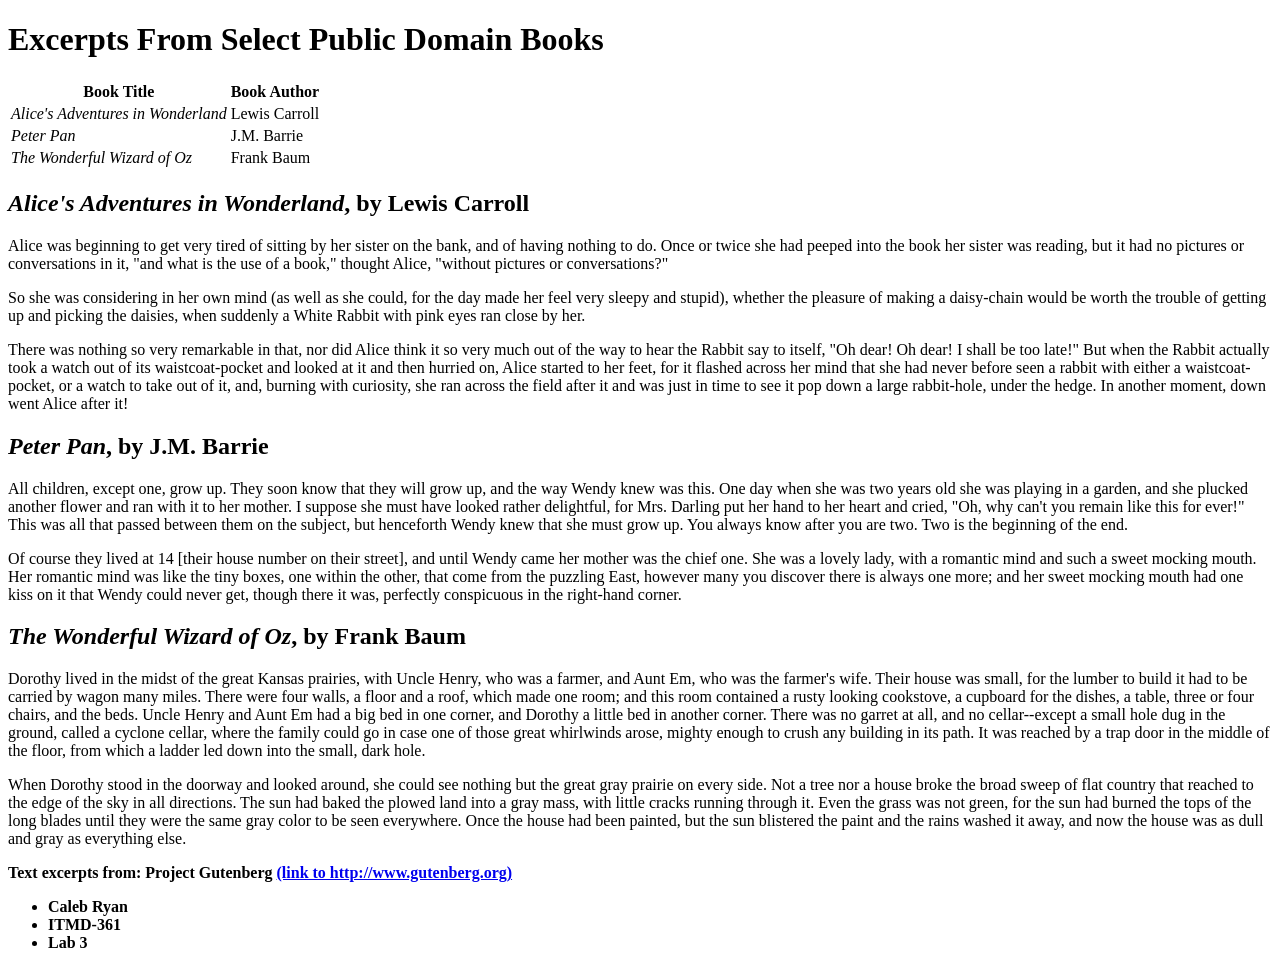
<file: Lab 3/index.html>
<!DOCTYPE html>
<html lang="en">
<head>
    <meta charset="UTF-8">
    <meta name="viewport" content="width=device-width, initial-scale=1.0">
    <title>*Excerpts From Select Public Domain Books*</title>
</head>
<body>
    <h1>Excerpts From Select Public Domain Books</h1>
    <table>
        <tr>
            <th><b>Book Title</b></th>
            <th><b>Book Author</b></th>
        </tr>
        <tr>
            <td><i>Alice's Adventures in Wonderland</i></td>
            <td>Lewis Carroll</td>
        </tr>
        <tr>
            <td><i>Peter Pan</i></td>
            <td>J.M. Barrie</td>
        </tr>
        <tr>
            <td><i>The Wonderful Wizard of Oz</i></td>
            <td>Frank Baum</td>
        </tr>
    </table>
    <h2><i>Alice's Adventures in Wonderland</i>, by Lewis Carroll</h2>

    <p>Alice was beginning to get very tired of sitting by her sister on the bank, and of having nothing to do. Once or twice she had peeped into the book her sister was reading, but it had no pictures or conversations in it, "and what is the use of a book," thought Alice, "without pictures or conversations?"</p>
    <p>So she was considering in her own mind (as well as she could, for the day made her feel very sleepy and stupid), whether the pleasure of making a daisy-chain would be worth the trouble of getting up and picking the daisies, when suddenly a White Rabbit with pink eyes ran close by her.</p>
    <p>There was nothing so very remarkable in that, nor did Alice think it so very much out of the way to hear the Rabbit say to itself, "Oh dear! Oh dear! I shall be too late!" But when the Rabbit actually took a watch out of its waistcoat-pocket and looked at it and then hurried on, Alice started to her feet, for it flashed across her mind that she had never before seen a rabbit with either a waistcoat-pocket, or a watch to take out of it, and, burning with curiosity, she ran across the field after it and was just in time to see it pop down a large rabbit-hole, under the hedge. In another moment, down went Alice after it!</p>
    
    <h2><i>Peter Pan</i>, by J.M. Barrie</h2>
    <p>All children, except one, grow up. They soon know that they will grow up, and the way Wendy knew was this. One day when she was two years old she was playing in a garden, and she plucked another flower and ran with it to her mother. I suppose she must have looked rather delightful, for Mrs. Darling put her hand to her heart and cried, "Oh, why can't you remain like this for ever!" This was all that passed between them on the subject, but henceforth Wendy knew that she must grow up. You always know after you are two. Two is the beginning of the end.</p>
    <p>Of course they lived at 14 [their house number on their street], and until Wendy came her mother was the chief one. She was a lovely lady, with a romantic mind and such a sweet mocking mouth. Her romantic mind was like the tiny boxes, one within the other, that come from the puzzling East, however many you discover there is always one more; and her sweet mocking mouth had one kiss on it that Wendy could never get, though there it was, perfectly conspicuous in the right-hand corner.</p>

    <h2><i>The Wonderful Wizard of Oz</i>, by Frank Baum</h2>
    <p>Dorothy lived in the midst of the great Kansas prairies, with Uncle Henry, who was a farmer, and Aunt Em, who was the farmer's wife.  Their house was small, for the lumber to build it had to be carried by wagon many miles.  There were four walls, a floor and a roof, which made one room; and this room contained a rusty looking cookstove, a cupboard for the dishes, a table, three or four chairs, and the beds.  Uncle Henry and Aunt Em had a big bed in one corner, and Dorothy a little bed in another corner.  There was no garret at all, and no cellar--except a small hole dug in the ground, called a cyclone cellar, where the family could go in case one of those great whirlwinds arose, mighty enough to crush any building in its path.  It was reached by a trap door in the middle of the floor, from which a ladder led down into the small, dark hole.</p>
    <p>When Dorothy stood in the doorway and looked around, she could see nothing but the great gray prairie on every side.  Not a tree nor a house broke the broad sweep of flat country that reached to the edge of the sky in all directions.  The sun had baked the plowed land into a gray mass, with little cracks running through it.  Even the grass was not green, for the sun had burned the tops of the long blades until they were the same gray color to be seen everywhere.  Once the house had been painted, but the sun blistered the paint and the rains washed it away, and now the house was as dull and gray as everything else.</p>

    <p><b>Text excerpts from: Project Gutenberg <a href="http://www.gutenberg.org">(link to http://www.gutenberg.org)</a></b></p>
    <ul>
        <li><b>Caleb Ryan</b></li>
        <li><b>ITMD-361</b></li>
        <li><b>Lab 3</b></li>
    </ul>
</body>
</html>
</file>
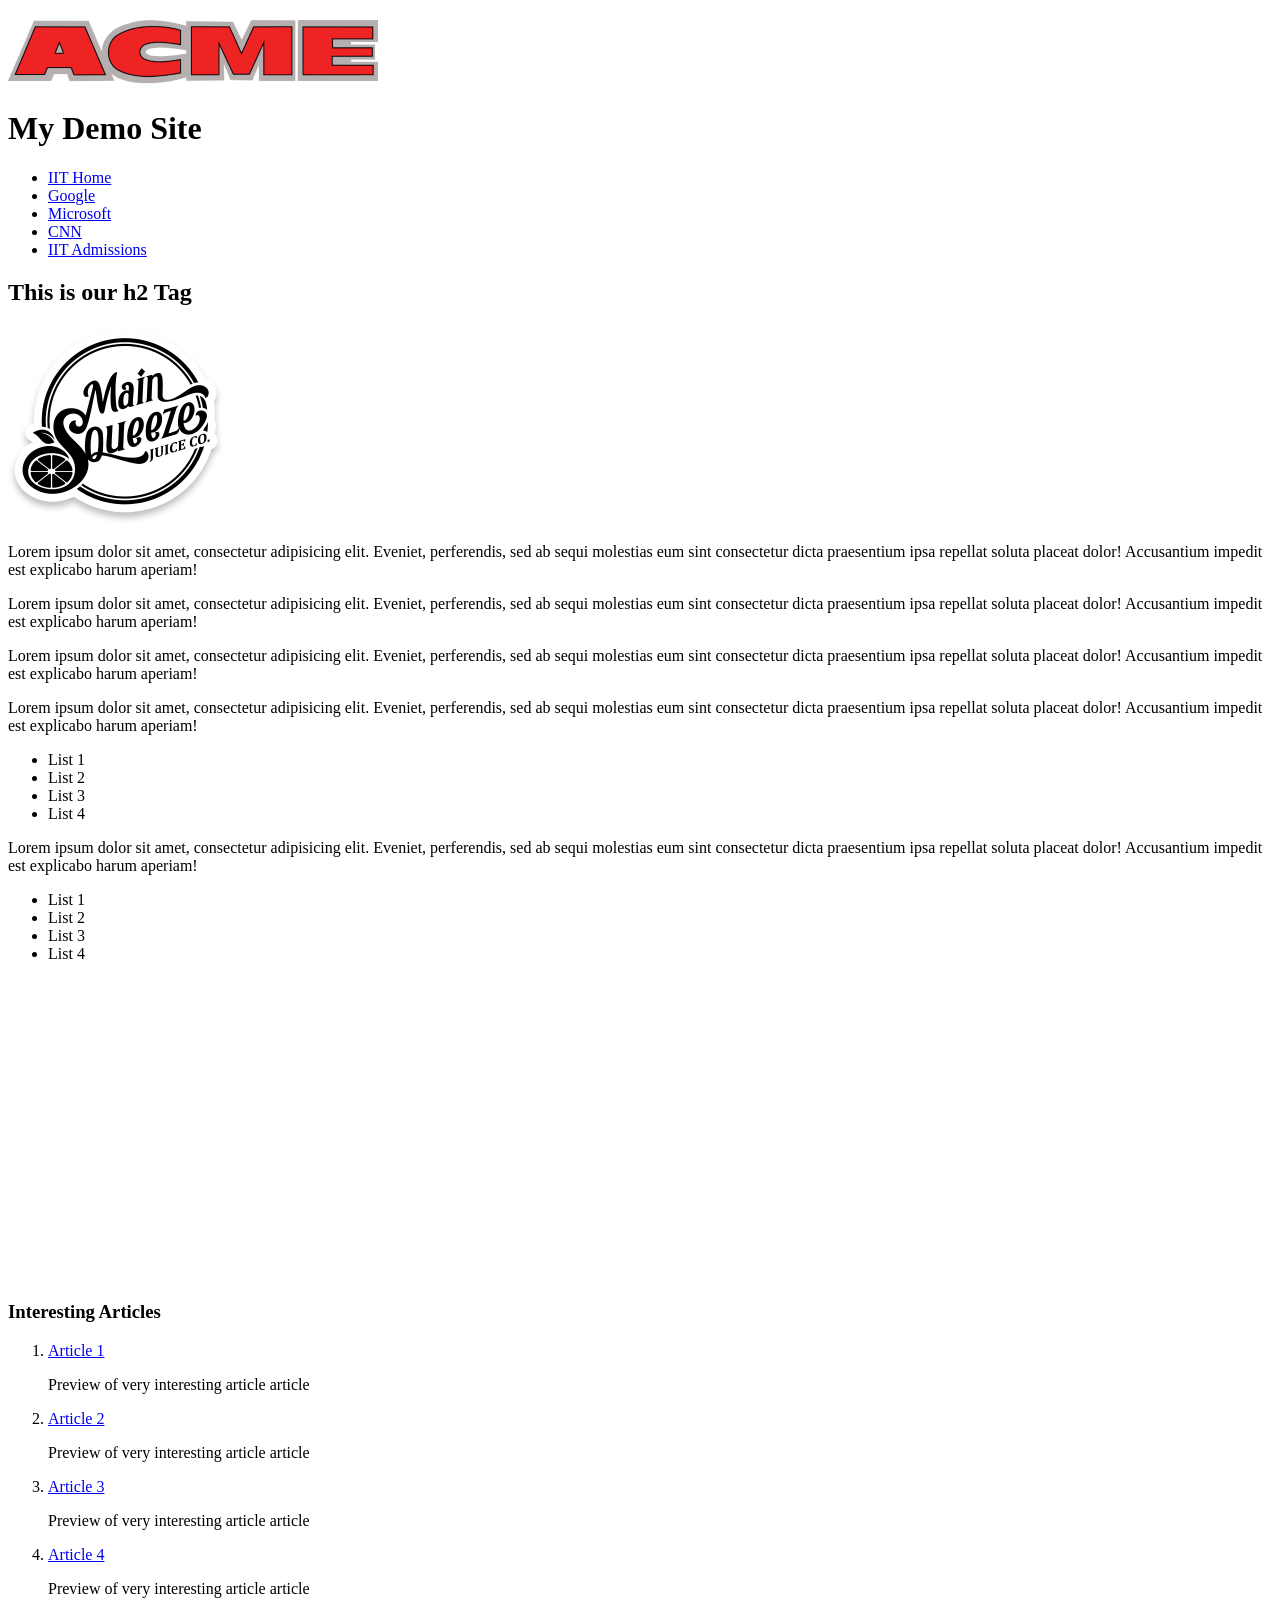
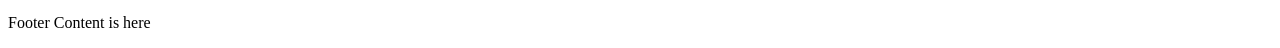
<file: Lab 4/index.html>
<!DOCTYPE html>
<html lang="en">

<head>
  <meta charset="UTF-8">
  <title>HTML Clean Up Lab</title>
</head>

<body>
  <!--Caleb Ryan-->
  <!--ITMD-361-->
  <!--2nd Year transfer student-->
  <div id="page-wrapper">
    <header id="header">
	    <a id="logo1" href="index.html"><img src="images/logo3.png" alt="bold ACME logo with a grey outline and red filling"></a>
	    <h1>My Demo Site</h1>
    </header>
    <nav id="main-nav">
      <ul>
        <li><a href="http://www.iit.edu">IIT Home</a></li>
        <li><a href="http://www.google.com">Google</a></li>
        <li><a href="http://www.microsoft.com">Microsoft</a></li>
        <li><a href="http://www.cnn.com">CNN</a></li>
        <li><a href="http://admissions.iit.edu">IIT Admissions</a></li>
      </ul>
    </nav>
    <main id="content-wrapper">
      <div id="main-content">
        <h2><strong>This is our h2 Tag</strong></h2>
        <img class="imageR" src="images/main.png" alt="black and white logo for Main Squeeze Juice Co">
        <p>Lorem ipsum dolor sit amet, consectetur adipisicing elit. Eveniet, perferendis, sed ab sequi molestias eum sint consectetur dicta praesentium ipsa repellat soluta placeat dolor! Accusantium impedit est explicabo harum aperiam!</p>
        <p>Lorem ipsum dolor sit amet, consectetur adipisicing elit. Eveniet, perferendis, sed ab sequi molestias eum sint consectetur dicta praesentium ipsa repellat soluta placeat dolor! Accusantium impedit est explicabo harum aperiam!</p>
        <p>Lorem ipsum dolor sit amet, consectetur adipisicing elit. Eveniet, perferendis, sed ab sequi molestias eum sint consectetur dicta praesentium ipsa repellat soluta placeat dolor! Accusantium impedit est explicabo harum aperiam!</p>
        <p>Lorem ipsum dolor sit amet, consectetur adipisicing elit. Eveniet, perferendis, sed ab sequi molestias eum sint consectetur dicta praesentium ipsa repellat soluta placeat dolor! Accusantium impedit est explicabo harum aperiam!</p>
        <ul id="bul1">
          <li> List 1</li>
          <li>List 2</li>
          <li> List 3</li>
          <li>List 4</li>
        </ul>
        <p>Lorem ipsum dolor sit amet, consectetur adipisicing elit. Eveniet, perferendis, sed ab sequi molestias eum sint consectetur dicta praesentium ipsa repellat soluta placeat dolor! Accusantium impedit est explicabo harum aperiam!</p>
        <ul id="bul2">
          <li>List 1</li>
          <li>List 2</li>
          <li>List 3</li>
          <li>List 4</li>        
        </ul>
        <div id="center">
          <iframe width="400" height="300" src="https://www.youtube.com/embed/-jn9aaNn8_I?si=D1HhLAWQ5awY9BfU" frameborder="0" allowfullscreen></iframe>
        </div>
      </div>
      <aside id="side-content">
        <h3>Interesting Articles</h3>
        <ol id="news">
          <li><a href="#">Article 1</a><div><p>Preview of very interesting article article</p></div></li>
          <li><a href="#">Article 2</a><div><p>Preview of very interesting article article</p></div></li>
          <li><a href="#">Article 3</a><div><p>Preview of very interesting article article</p></div></li>
          <li><a href="#">Article 4</a><div><p>Preview of very interesting article article</p></div></li>
        </ol>
      </aside>
    </main>
    <footer id="footer" >
      <p>Footer Content is here</p>
    </footer>
  </div>
</body>

</html>
</file>
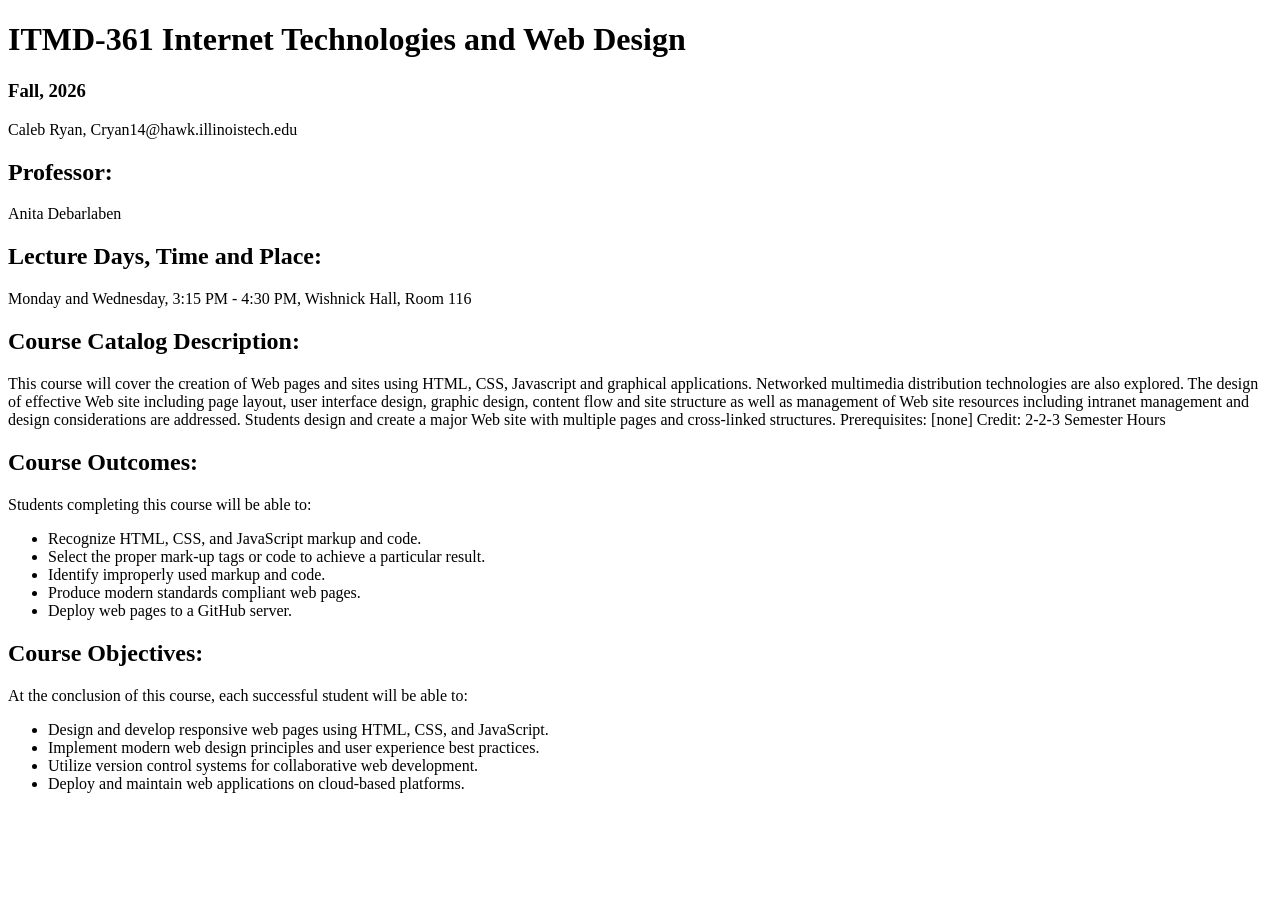
<file: Lab 2/lab2_image/index.html>
<!DOCTYPE html>
<html lang="en">
<head>
    <meta charset="UTF-8">
    <meta name="viewport" content="width=device-width, initial-scale=1.0">
    <title>ITMD-361 Internet Technologies and Web Design</title>
</head>
<body>
    <h1>ITMD-361 Internet Technologies and Web Design</h1>
    <h3>Fall, 2026</h3>
    <p>Caleb Ryan, Cryan14@hawk.illinoistech.edu</p>
    <h2>Professor:</h2>
    <p>Anita Debarlaben</p>
    <h2>Lecture Days, Time and Place:</h2>
    <p>Monday and Wednesday, 3:15 PM - 4:30 PM, Wishnick Hall, Room 116</p>
    <h2>Course Catalog Description:</h2>
    <p>
        This course will cover the creation of Web pages and sites using HTML, CSS, Javascript and graphical applications. 
        Networked multimedia distribution technologies are also explored. The design of effective Web site including page 
        layout, user interface design, graphic design, content flow and site structure as well as management of Web site 
        resources including intranet management and design considerations are addressed. Students design and create a major 
        Web site with multiple pages and cross-linked structures. Prerequisites: [none] Credit: 2-2-3 Semester Hours
    </p>
    <h2>Course Outcomes:</h2>
    <p>Students completing this course will be able to:</p>
    <ul>
        <li>Recognize HTML, CSS, and JavaScript markup and code.</li>
        <li>Select the proper mark-up tags or code to achieve a particular result.</li>
        <li>Identify improperly used markup and code.</li>
        <li>Produce modern standards compliant web pages.</li>
        <li>Deploy web pages to a GitHub server.</li>
    </ul>
    <h2>Course Objectives:</h2>
    <p>At the conclusion of this course, each successful student will be able to:</p>
    <ul>
        <li>Design and develop responsive web pages using HTML, CSS, and JavaScript.</li>
        <li>Implement modern web design principles and user experience best practices.</li>
        <li>Utilize version control systems for collaborative web development.</li>
        <li>Deploy and maintain web applications on cloud-based platforms.</li>
    </ul>

</body>
</html>
</file>
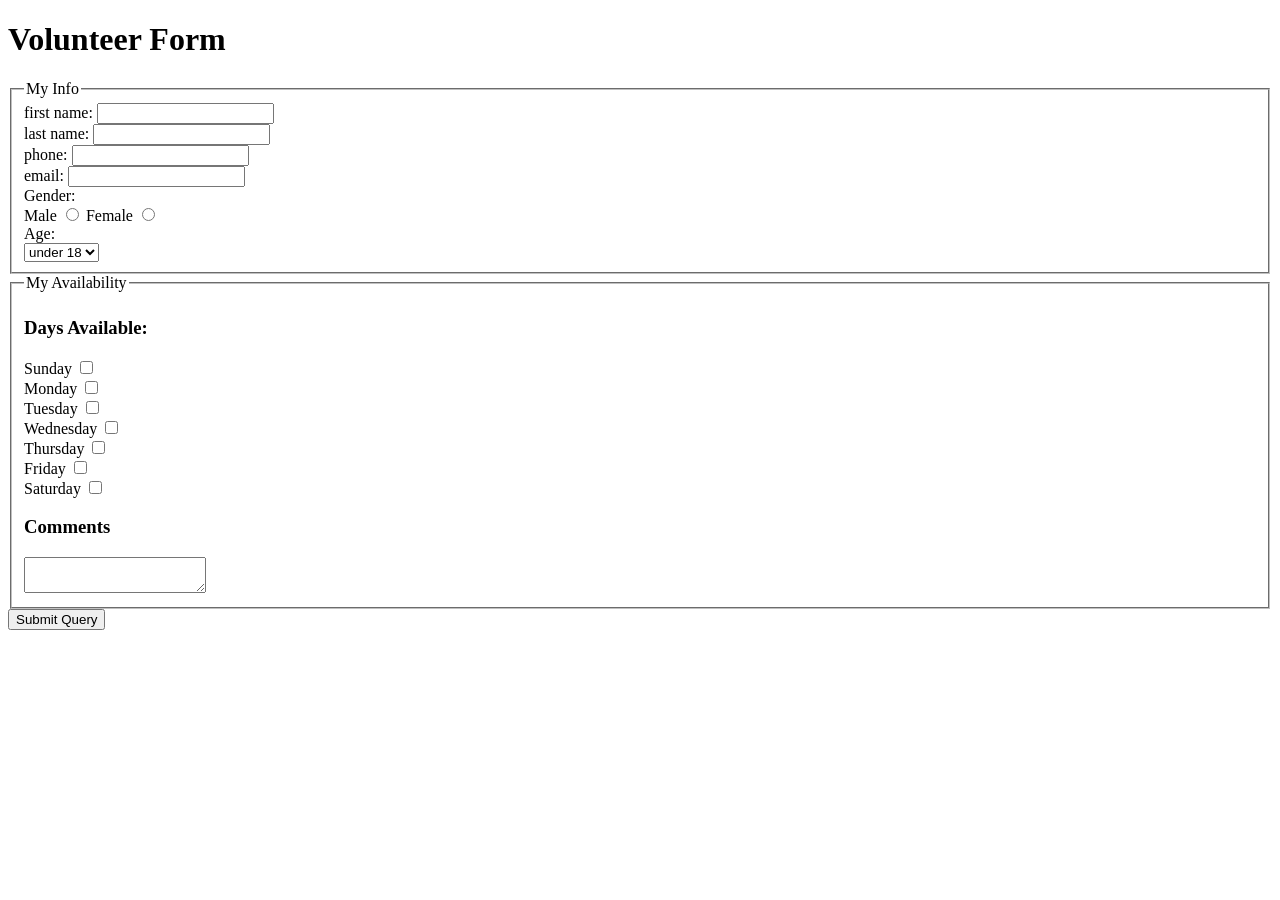
<file: Labs/Lab 5/index.html>
<!DOCTYPE html>
<html lang="en">
<head>
    <meta charset="UTF-8">
    <meta name="viewport" content="width=device-width, initial-scale=1.0">
    <title>Volunteer Form</title>
</head>
<body>
    <h1>Volunteer Form</h1>
    <form action="http://bloomingdale.sat.iit.edu/kriedan/lab3formscript.php" method="post">
        <fieldset>
            <legend>My Info</legend>
            <label for="first-name">first name:</label>
            <input class="contact-input" type="text" id="first-name" name="first_name_field" required><br>
            <label for="last-name">last name:</label>
            <input class="contact-input" type="text" id="last-name" name="last_name_field" required><br>
            <label for="phone">phone:</label>
            <input class="contact-input" type="tel" id="phone" name="phone_field"><br>
            <label for="email">email:</label>
            <input class="contact-input" type="email" id="email" name="email_field" required><br>
            <span>Gender:</span><br>
            <label for="gender-male">Male</label>
            <input type="radio" id="gender-male" name="gender_field" value="male">
            <label for="gender-female">Female</label>
            <input type="radio" id="gender-female" name="gender_field" value="female"><br>
            <label for="age">Age:</label><br>
            <select id="age" name="age_field">
                <option value="under 18">under 18</option>
                <option value="over 18">over 18</option>
            </select>
        </fieldset>
        <fieldset>
            <legend>My Availability</legend>
            <h3>Days Available:</h3>
            <label for="sunday">Sunday</label>
            <input type="checkbox" id="sunday" name="available_field[]" value="sunday"><br>
            <label for="monday">Monday</label>
            <input type="checkbox" id="monday" name="available_field[]" value="monday"><br>
            <label for="tuesday">Tuesday</label>
            <input type="checkbox" id="tuesday" name="available_field[]" value="tuesday"><br>
            <label for="wednesday">Wednesday</label>
            <input type="checkbox" id="wednesday" name="available_field[]" value="wednesday"><br>
            <label for="thursday">Thursday</label>
            <input type="checkbox" id="thursday" name="available_field[]" value="thursday"><br>
            <label for="friday">Friday</label>
            <input type="checkbox" id="friday" name="available_field[]" value="friday"><br>
            <label for="saturday">Saturday</label>
            <input type="checkbox" id="saturday" name="available_field[]" value="saturday"><br>
            <h3><label for="comments">Comments</label></h3>
            <textarea id="comments" name="comments_field" rows="2" cols="20"></textarea>
        </fieldset>
        <input type="hidden" name="hidden_field" value="CalebRyan">
        <button type="submit">Submit Query</button>
    </form>
</body>
</html>
</file>
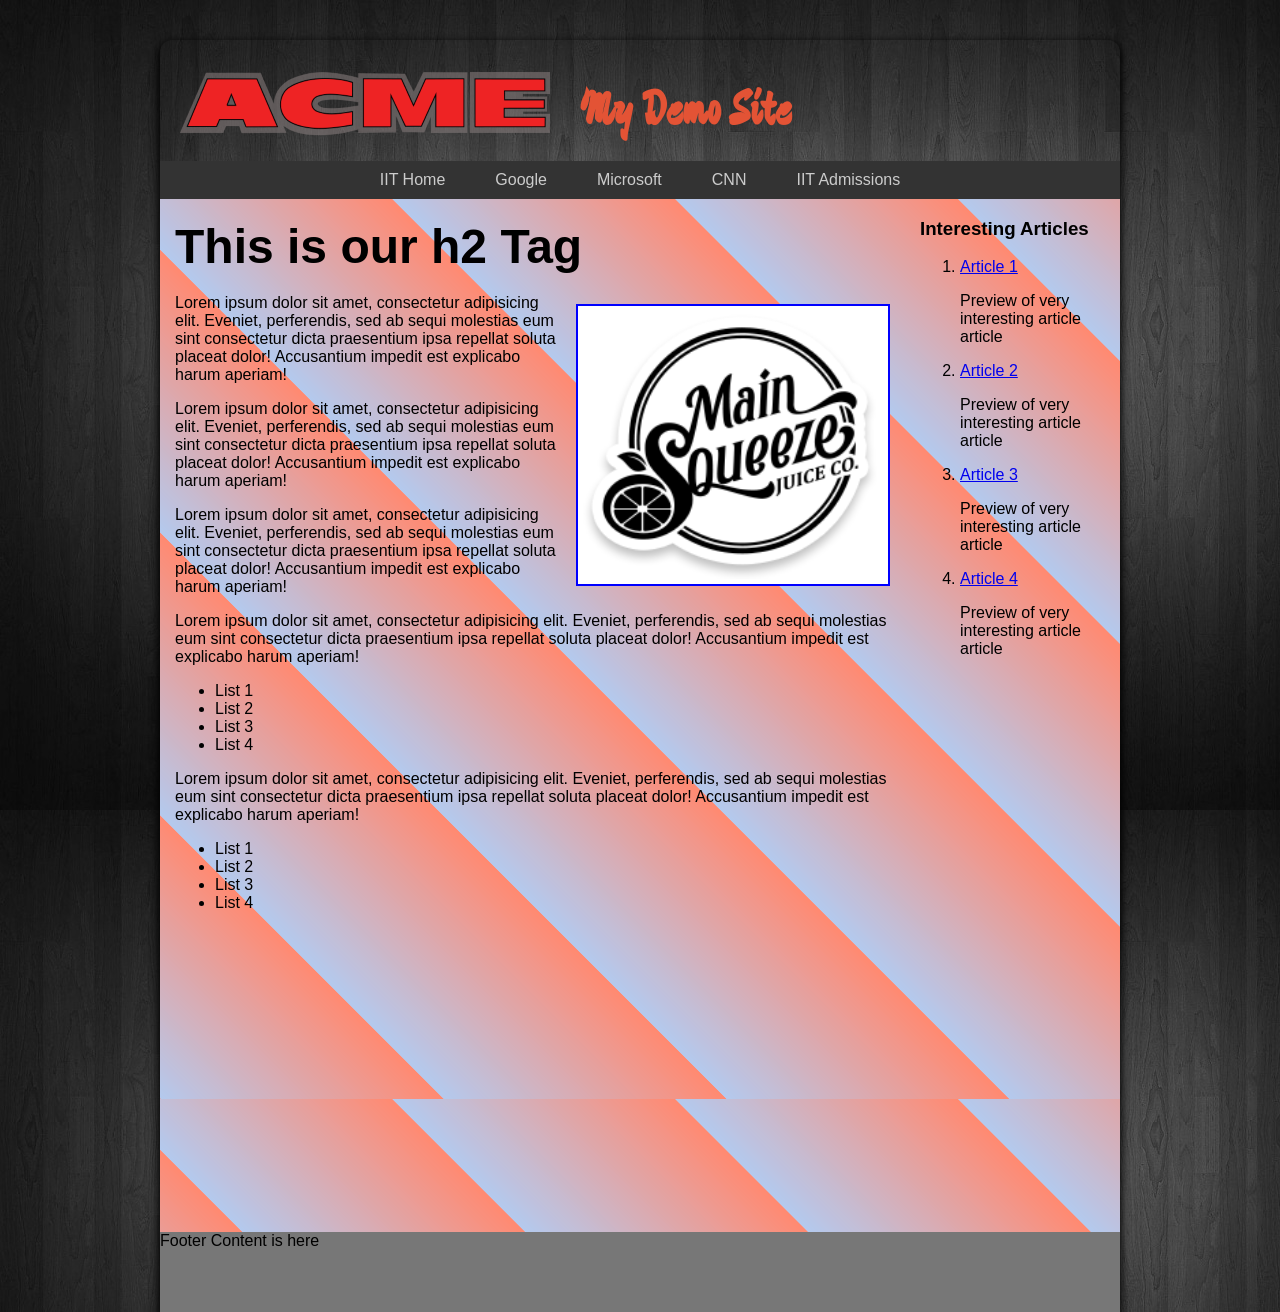
<file: Labs/Lab 6/index.html>
<!DOCTYPE html>
<html lang="en">

<head>
  <meta charset="utf-8">
  <title>Style This HTML Lab</title>
  <link href='https://fonts.googleapis.com/css?family=Devonshire' rel='stylesheet' type='text/css'>
  <link rel="stylesheet" type="text/css" href="css/normalize.css">
  <link rel="stylesheet" type="text/css" href="css/styles.css">
</head>

<body>
  <div id="page-wrapper">
    <header id="header">
      <a id="logo1" href="index.html"><img src="images/logo3.png" alt="Acme logo, large and in red"></a>
      <h1>My Demo Site</h1>
    </header>
    <nav id="main-nav">
      <ul>
        <li><a href="http://www.iit.edu">IIT Home</a></li>
        <li><a href="http://www.google.com">Google</a></li>
        <li><a href="http://www.microsoft.com">Microsoft</a></li>
        <li><a href="http://www.cnn.com">CNN</a></li>
        <li><a href="http://admissions.iit.edu">IIT Admissions</a></li>
      </ul>
    </nav>
    <main id="content-wrapper">
      <div id="main-content">
        <h2><strong>This is our h2 Tag</strong></h2>
        <img class="image-r" src="images/main.png" alt="Logo for Main Squeeze Juice Company in black and white">
        <p>Lorem ipsum dolor sit amet, consectetur adipisicing elit. Eveniet, perferendis, sed ab sequi molestias eum sint consectetur dicta praesentium ipsa repellat soluta placeat dolor! Accusantium impedit est explicabo harum aperiam!</p>
        <p>Lorem ipsum dolor sit amet, consectetur adipisicing elit. Eveniet, perferendis, sed ab sequi molestias eum sint consectetur dicta praesentium ipsa repellat soluta placeat dolor! Accusantium impedit est explicabo harum aperiam!</p>
        <p>Lorem ipsum dolor sit amet, consectetur adipisicing elit. Eveniet, perferendis, sed ab sequi molestias eum sint consectetur dicta praesentium ipsa repellat soluta placeat dolor! Accusantium impedit est explicabo harum aperiam!</p>
        <p>Lorem ipsum dolor sit amet, consectetur adipisicing elit. Eveniet, perferendis, sed ab sequi molestias eum sint consectetur dicta praesentium ipsa repellat soluta placeat dolor! Accusantium impedit est explicabo harum aperiam!</p>
        <ul id="bul1">
          <li>List 1</li>
          <li>List 2</li>
          <li>List 3</li>
          <li>List 4</li>
        </ul>
        <p>Lorem ipsum dolor sit amet, consectetur adipisicing elit. Eveniet, perferendis, sed ab sequi molestias eum sint consectetur dicta praesentium ipsa repellat soluta placeat dolor! Accusantium impedit est explicabo harum aperiam!</p>
        <ul id="bul2">
          <li>List 1</li>
          <li>List 2</li>
          <li>List 3</li>
          <li>List 4</li>
        </ul>
        <div id="center">
          <iframe width="400" height="300" src="https://www.youtube.com/embed/-jn9aaNn8_I?si=D1HhLAWQ5awY9BfU" frameborder="0" allowfullscreen></iframe>
        </div>
      </div>
      <aside id="side-content">
        <h3>Interesting Articles</h3>
        <ol id="news">
          <li><a href="#">Article 1</a><div><p>Preview of very interesting article article</p></div></li>
          <li><a href="#">Article 2</a><div><p>Preview of very interesting article article</p></div></li>
          <li><a href="#">Article 3</a><div><p>Preview of very interesting article article</p></div></li>
          <li><a href="#">Article 4</a><div><p>Preview of very interesting article article</p></div></li>
        </ol>
      </aside>
    </main>
    <footer id="footer">
      <p>Footer Content is here</p>
    </footer>
  </div>
</body>

</html>
</file>
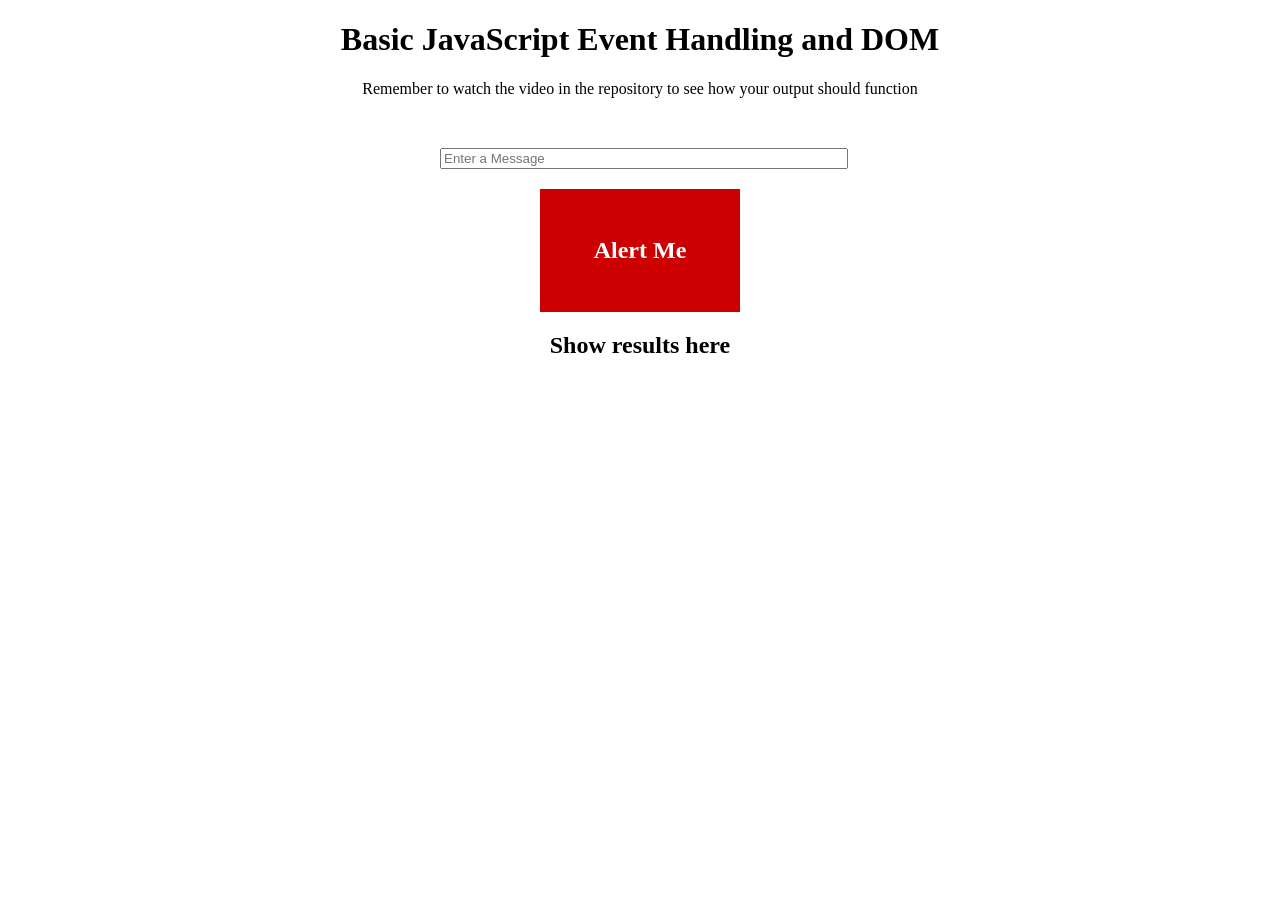
<file: Labs/Lab 7/index.html>
<!DOCTYPE html>
<html lang="en">
<head>
  <meta charset="utf-8">
  <title>Basic JavaScript Event Handling and DOM</title>
  <link rel="stylesheet" href="style/style.css">
  <script async src="js/script.js"></script>
</head>
<body>
  <h1 class="center">Basic JavaScript Event Handling and DOM</h1>
  <p class="center">Remember to watch the video in the repository to see how your output should function</p>
  <div id="container">
    <input id="entryinput" type="text" name="textentry" placeholder="Enter a Message">
    <div id="entrybutton">Alert Me</div>
    <h2 id="textoutput" class="center">Show results here</h2>
  </div>
</body>
</html>
</file>
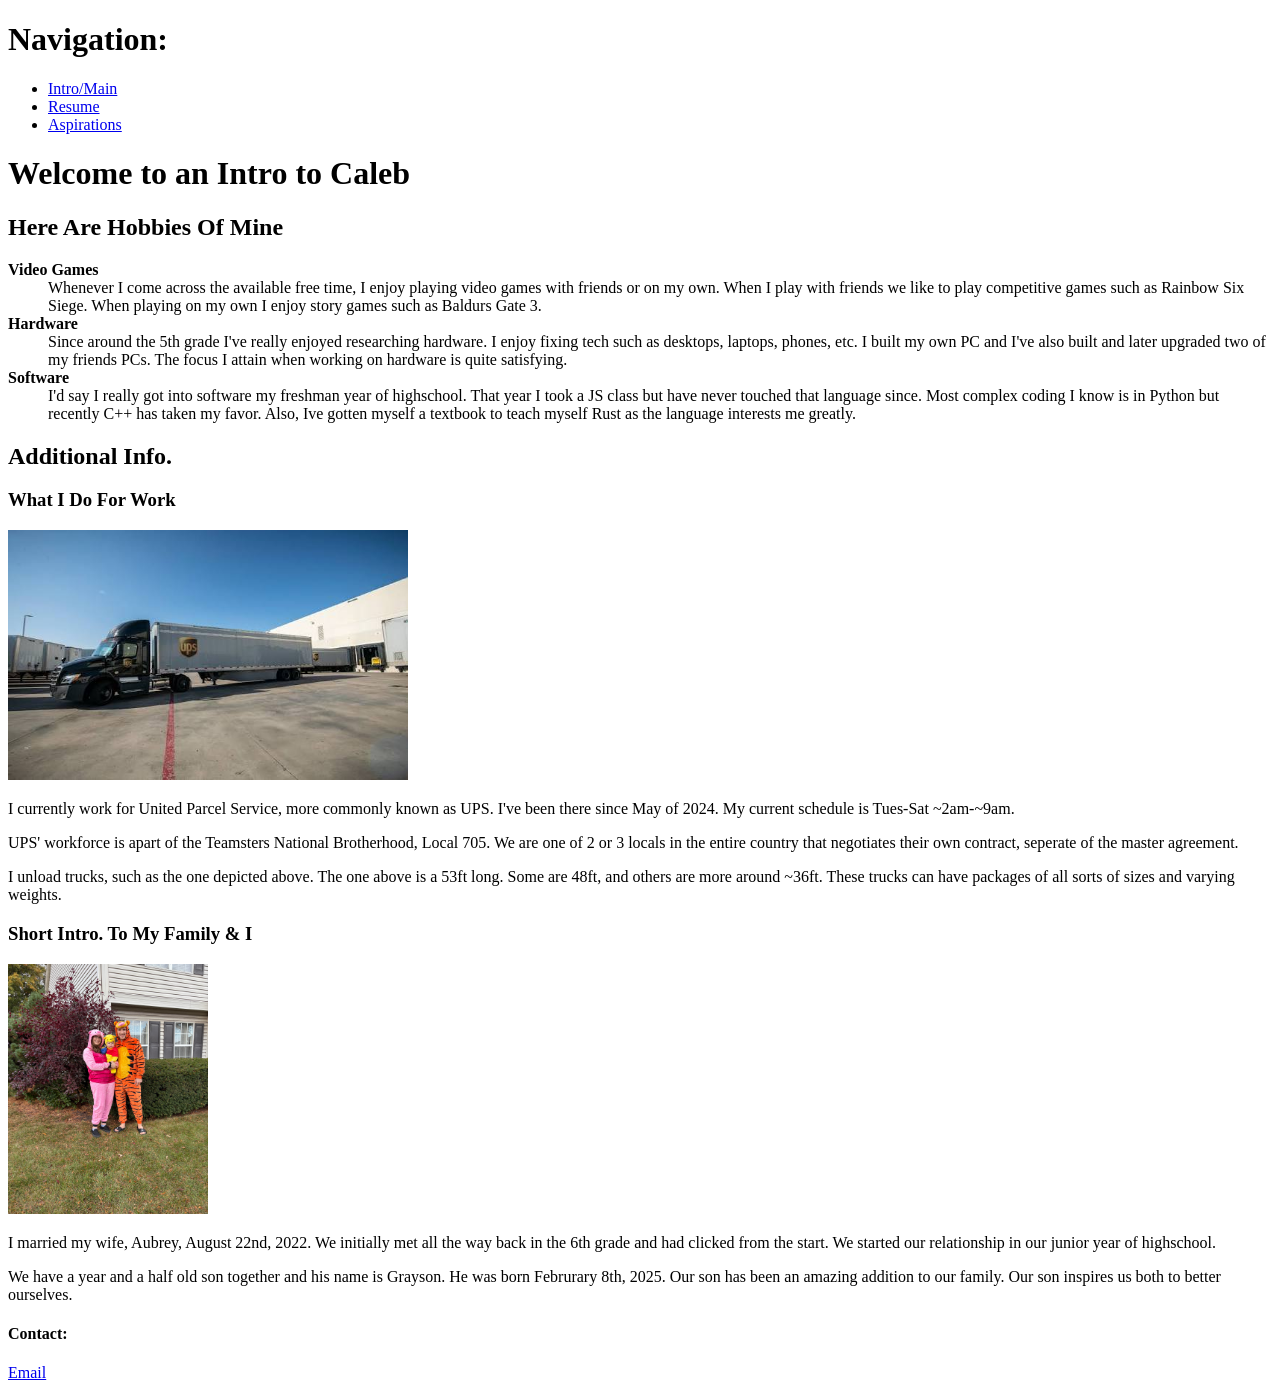
<file: Projects/Project 1/index.html>
<!DOCTYPE html>
<html lang="en">

    <head>
        <meta charset="UTF-8">
        <meta name="viewport" content="width=device-width, initial-scale=1.0">
        <title>HomePage</title>
    </head>

<body>
    <header>
        <h1><strong>Navigation:</strong></h1>
        <nav>
            <ul>
                <li><a href="index.html">Intro/Main</a></li>
                <li><a href="resume.html">Resume</a></li>
                <li><a href="aspiration.html">Aspirations</a></li>
            </ul>
        </nav>
    </header>
    <main>
        <h1><strong>Welcome to an Intro to Caleb</strong></h1>
        <h2><strong>Here Are Hobbies Of Mine</strong></h2>
        <dl>
            <dt><b>Video Games</b></dt>
            <dd>Whenever I come across the available free time, I enjoy playing video games with friends or on my own. When I play with friends we like to play competitive games such as Rainbow Six Siege. When playing on my own I enjoy story games such as Baldurs Gate 3.</dd>
            <dt><b>Hardware</b></dt>
            <dd>Since around the 5th grade I've really enjoyed researching hardware. I enjoy fixing tech such as desktops, laptops, phones, etc. I built my own PC and I've also built and later upgraded two of my friends PCs. The focus I attain when working on hardware is quite satisfying.</dd>
            <dt><b>Software</b></dt>
            <dd>I'd say I really got into software my freshman year of highschool. That year I took a JS class but have never touched that language since. Most complex coding I know is in Python but recently C++ has taken my favor. Also, Ive gotten myself a textbook to teach myself Rust as the language interests me greatly.</dd>
        </dl>
        <h2><strong>Additional Info.</strong></h2>
        <h3>What I Do For Work</h3>
        <img src="images/UPS-trailer.jpg" alt="53ft UPS trailer" width="400" height="250">
        <p>I currently work for United Parcel Service, more commonly known as UPS. I've been there since May of 2024. My current schedule is Tues-Sat ~2am-~9am.</p>
        <p>UPS' workforce is apart of the Teamsters National Brotherhood, Local 705. We are one of 2 or 3 locals in the entire country that negotiates their own contract, seperate of the master agreement.</p>
        <p>I unload trucks, such as the one depicted above. The one above is a 53ft long. Some are 48ft, and others are more around ~36ft. These trucks can have packages of all sorts of sizes and varying weights.</p>
        <h3>Short Intro. To My Family & I</h3>
        <img src="images/Family.jpg" alt="Caleb, Aubrey, and their son Grayson on Holloween 2025" width="200" height="250">
        <p>I married my wife, Aubrey, August 22nd, 2022. We initially met all the way back in the 6th grade and had clicked from the start. We started our relationship in our junior year of highschool.</p>
        <p>We have a year and a half old son together and his name is Grayson. He was born Februrary 8th, 2025. Our son has been an amazing addition to our family. Our son inspires us both to better ourselves.</p>
    </main>
    <footer>
        <h4><strong>Contact:</strong></h4>
        <a href="cryan14@hawk.illinoistech.edu">Email</a>
    </footer>
</body>


</html>
</file>
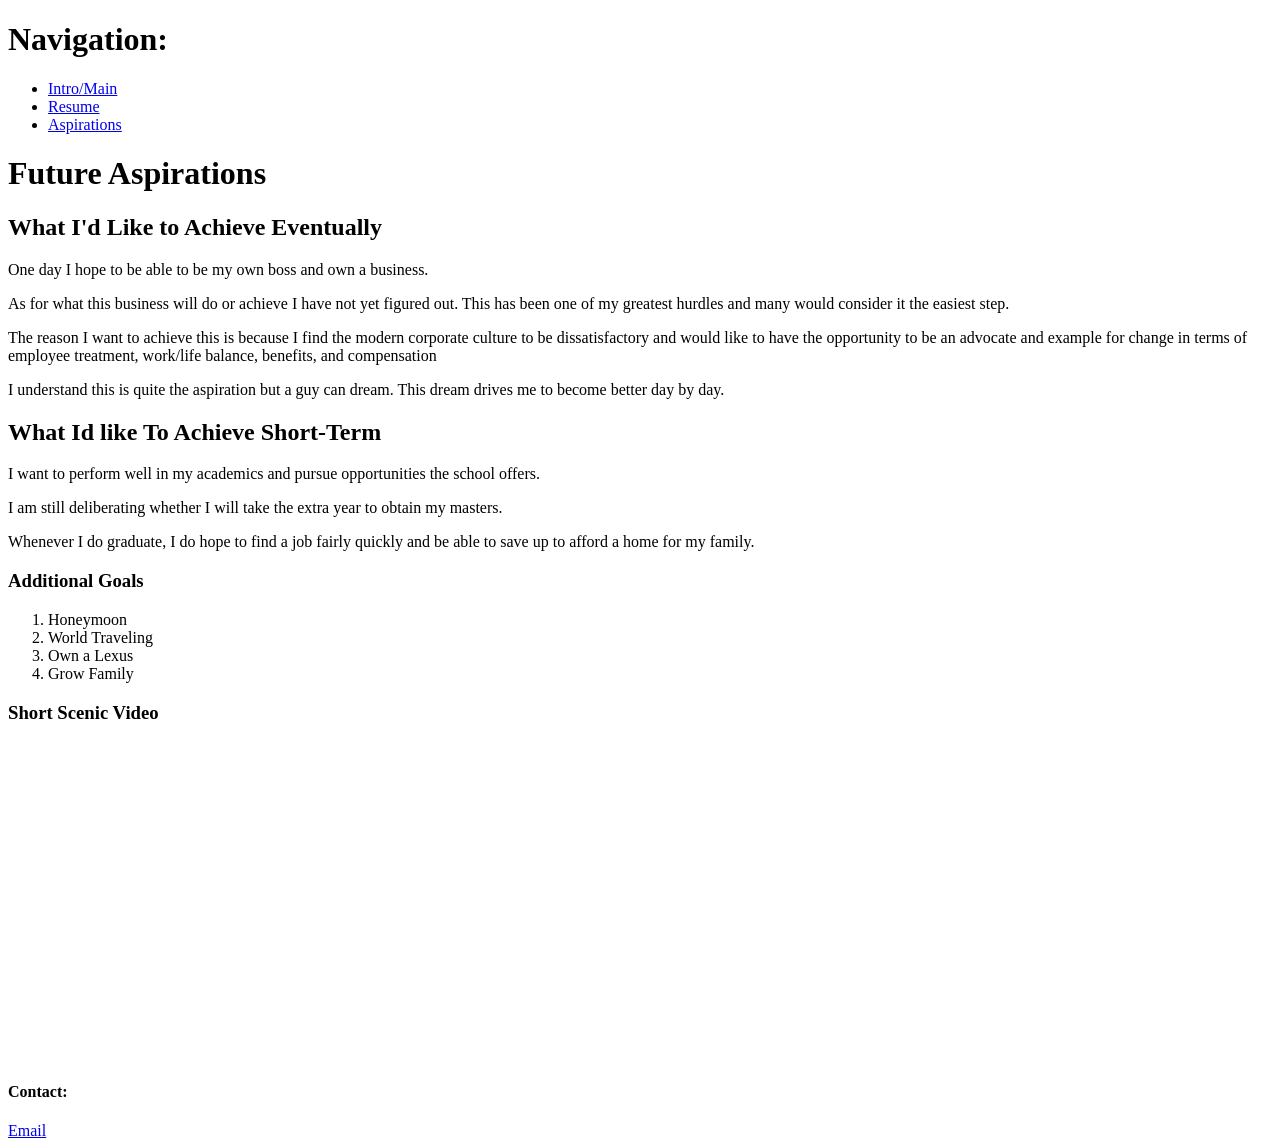
<file: Projects/Project 1/aspiration.html>
<!DOCTYPE html>
<html lang="en">

    <head>
        <meta charset="UTF-8">
        <meta name="viewport" content="width=device-width, initial-scale=1.0">
        <title>HomePage</title>
    </head>

<body>
    <header>
        <h1><strong>Navigation:</strong></h1>
        <nav>
            <ul>
                <li><a href="index.html">Intro/Main</a></li>
                <li><a href="resume.html">Resume</a></li>
                <li><a href="aspiration.html">Aspirations</a></li>
            </ul>
        </nav>
    </header>
    <main>
        <h1><strong>Future Aspirations</strong></h1>
        <h2>What I'd Like to Achieve Eventually</h2>
        <p>One day I hope to be able to be my own boss and own a business.</p>
        <p>As for what this business will do or achieve I have not yet figured out. This has been one of my greatest hurdles and many would consider it the easiest step.</p>
        <p>The reason I want to achieve this is because I find the modern corporate culture to be dissatisfactory and would like to have the opportunity to be an advocate and example for change in terms of employee treatment, work/life balance, benefits, and compensation</p>
        <p>I understand this is quite the aspiration but a guy can dream. This dream drives me to become better day by day.</p>
        <h2><strong>What Id like To Achieve Short-Term</strong></h2>
        <p>I want to perform well in my academics and pursue opportunities the school offers.</p>
        <p>I am still deliberating whether I will take the extra year to obtain my masters.</p>
        <p>Whenever I do graduate, I do hope to find a job fairly quickly and be able to save up to afford a home for my family.</p>
        <h3><strong>Additional Goals</strong></h3>
        <ol>
            <li>Honeymoon</li>
            <li>World Traveling</li>
            <li>Own a Lexus</li>
            <li>Grow Family</li>
        </ol>
        <h3>Short Scenic Video</h3>
        <iframe width="560" height="315" src="https://www.youtube.com/embed/kcfs1-ryKWE?si=wjdPrEF_1fHeKlz6" title="YouTube video player" frameborder="0" allow="accelerometer; autoplay; clipboard-write; encrypted-media; gyroscope; picture-in-picture; web-share" referrerpolicy="strict-origin-when-cross-origin" allowfullscreen></iframe>
    </main>
     <footer>
        <h4><strong>Contact:</strong></h4>
        <a href="cryan14@hawk.illinoistech.edu">Email</a>
    </footer>
</body>

</html>
</file>
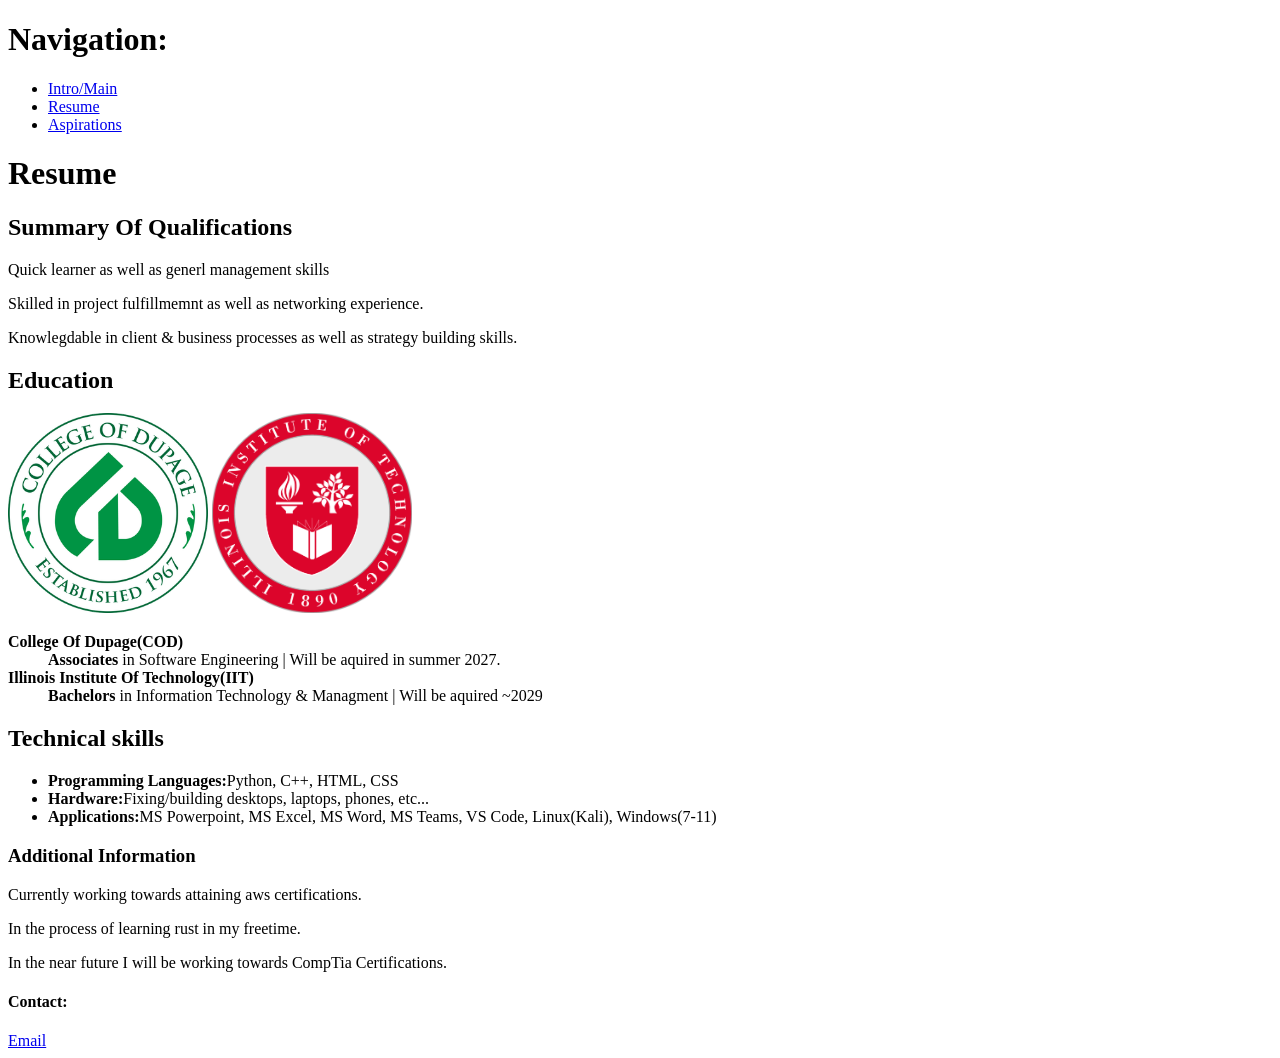
<file: Projects/Project 1/resume.html>
<!DOCTYPE html>
<html lang="en">

    <head>
        <meta charset="UTF-8">
        <meta name="viewport" content="width=device-width, initial-scale=1.0">
        <title>HomePage</title>
    </head>

<body>
    <header>
        <h1><strong>Navigation:</strong></h1>
        <nav>
            <ul>
                <li><a href="index.html">Intro/Main</a></li>
                <li><a href="resume.html">Resume</a></li>
                <li><a href="aspiration.html">Aspirations</a></li>
            </ul>
        </nav>
    </header>
    <main>
        <h1><strong>Resume</strong></h1>
        <h2>Summary Of Qualifications</h2>
        <p>Quick learner as well as generl management skills</p>
        <p>Skilled in project fulfillmemnt as well as networking experience.</p>
        <p>Knowlegdable in client & business processes as well as strategy building skills.</p>
        <h2><strong>Education</strong></h2>
        <img src="images/COD-logo.png" alt="College Of Dupage logo" width="200" height="200">
        <img src="images/IIT-logo.jpg" alt="Illinois Tech logo" width="200" height="200">
        <dl>
            <dt><b>College Of Dupage(COD)</b></dt>
            <dd><b>Associates</b> in Software Engineering | Will be aquired in summer 2027.</dd>
            <dt><b>Illinois Institute Of Technology(IIT)</b></dt>
            <dd><b>Bachelors</b> in Information Technology & Managment | Will be aquired ~2029</dd>
        </dl>
        <h2><strong>Technical skills</strong></h2>
        <ul>
            <li><b>Programming Languages:</b>Python, C++, HTML, CSS</li>
            <li><b>Hardware:</b>Fixing/building desktops, laptops, phones, etc...</li>
            <li><b>Applications:</b>MS Powerpoint, MS Excel, MS Word, MS Teams, VS Code, Linux(Kali), Windows(7-11)</li>
        </ul>
        <h3><strong>Additional Information</strong></h3>
        <p>Currently working towards attaining aws certifications.</p>
        <p>In the process of learning rust in my freetime.</p>
        <p>In the near future I will be working towards CompTia Certifications.</p>
    </main>
     <footer>
        <h4><strong>Contact:</strong></h4>
        <a href="cryan14@hawk.illinoistech.edu">Email</a>
    </footer>
</body>

</html>
</file>
<file: Labs/Lab 6/css/styles.css>
body {
  background-image: url("../images/black.jpg");
}

#page-wrapper {
  width: 960px;
  margin: 0 auto;
  box-shadow: 0px 4px 8px 2px rgba(0, 0, 0, 1);
  border-radius: 12px 12px 0px 0px;
}

#header {
  position: relative;
  margin-top: 40px;
  border-radius: 12px 12px 0px 0px;
}

#header h1 {
  position: absolute;
  left: 420px;
  top: 5px;
  font-size: 3em;
  font-family: 'Devonshire', cursive;
  color: #E35335;
}

#header a#logo1 img {
  margin-top: 20px;
  margin-left: 20px;
  margin-bottom: 20px;
}

#header #toplink {
  text-decoration: none;
  position: absolute;
  top: -34px;
  right: 10px;
  color: white;
  font-size: 1.8em;
}

#footer {
  background-color: #777;
  height: 80px;
  clear: both;
}

#content-wrapper {
  background-image: url("../images/repeating.png");
  float: left;
}

#main-content {
  min-height: 300px;
  width: 715px;
  margin-right: 30px;
  float: left;
  margin-left: 15px;
}

h2 strong {
  font-size: 2em;
  font-weight: 900;
}

.image-r {
  float: right;
  border: 2px solid blue;
  width: 300px;
  padding: 5px;
  background-color: white;
  margin: 10px 0 10px 20px;
}

#side-content {
  min-height: 150px;
  width: 200px;
  float: left;
}

#main-nav {
  float: left;
  width: 100%;
  background-color: #333;
}

#main-nav ul {
  list-style-type: none;
  margin: 0;
  padding: 0;
  float: left;
  position: relative;
  left: 50%;
}

#main-nav ul li {
  float: left;
  position: relative;
  right: 50%;
}

#main-nav ul li a {
  padding: 10px 25px;
  display: block;
  text-decoration: none;
  color: #ccc;
}

#main-nav ul li a:hover {
  background-color: #ccc;
  color: #333;
}

#center {
  width: 960px;
  text-align: center;
}

strong {
  font-weight: 900;
  font-size: 48px;
}
</file>
<file: Labs/Lab 7/style/style.css>
.center {
  text-align: center;
}
#container {
  width: 400px;
  margin: 50px auto 0;
}
#entryinput {
  width: 100%;
}
#entrybutton {
  width: 200px;
  text-align: center;
  color: #fff;
  background-color: #c00;
  padding: 2em 0;
  margin: 20px auto;
  font-size: 24px;
  font-weight: bold;
}
</file>
